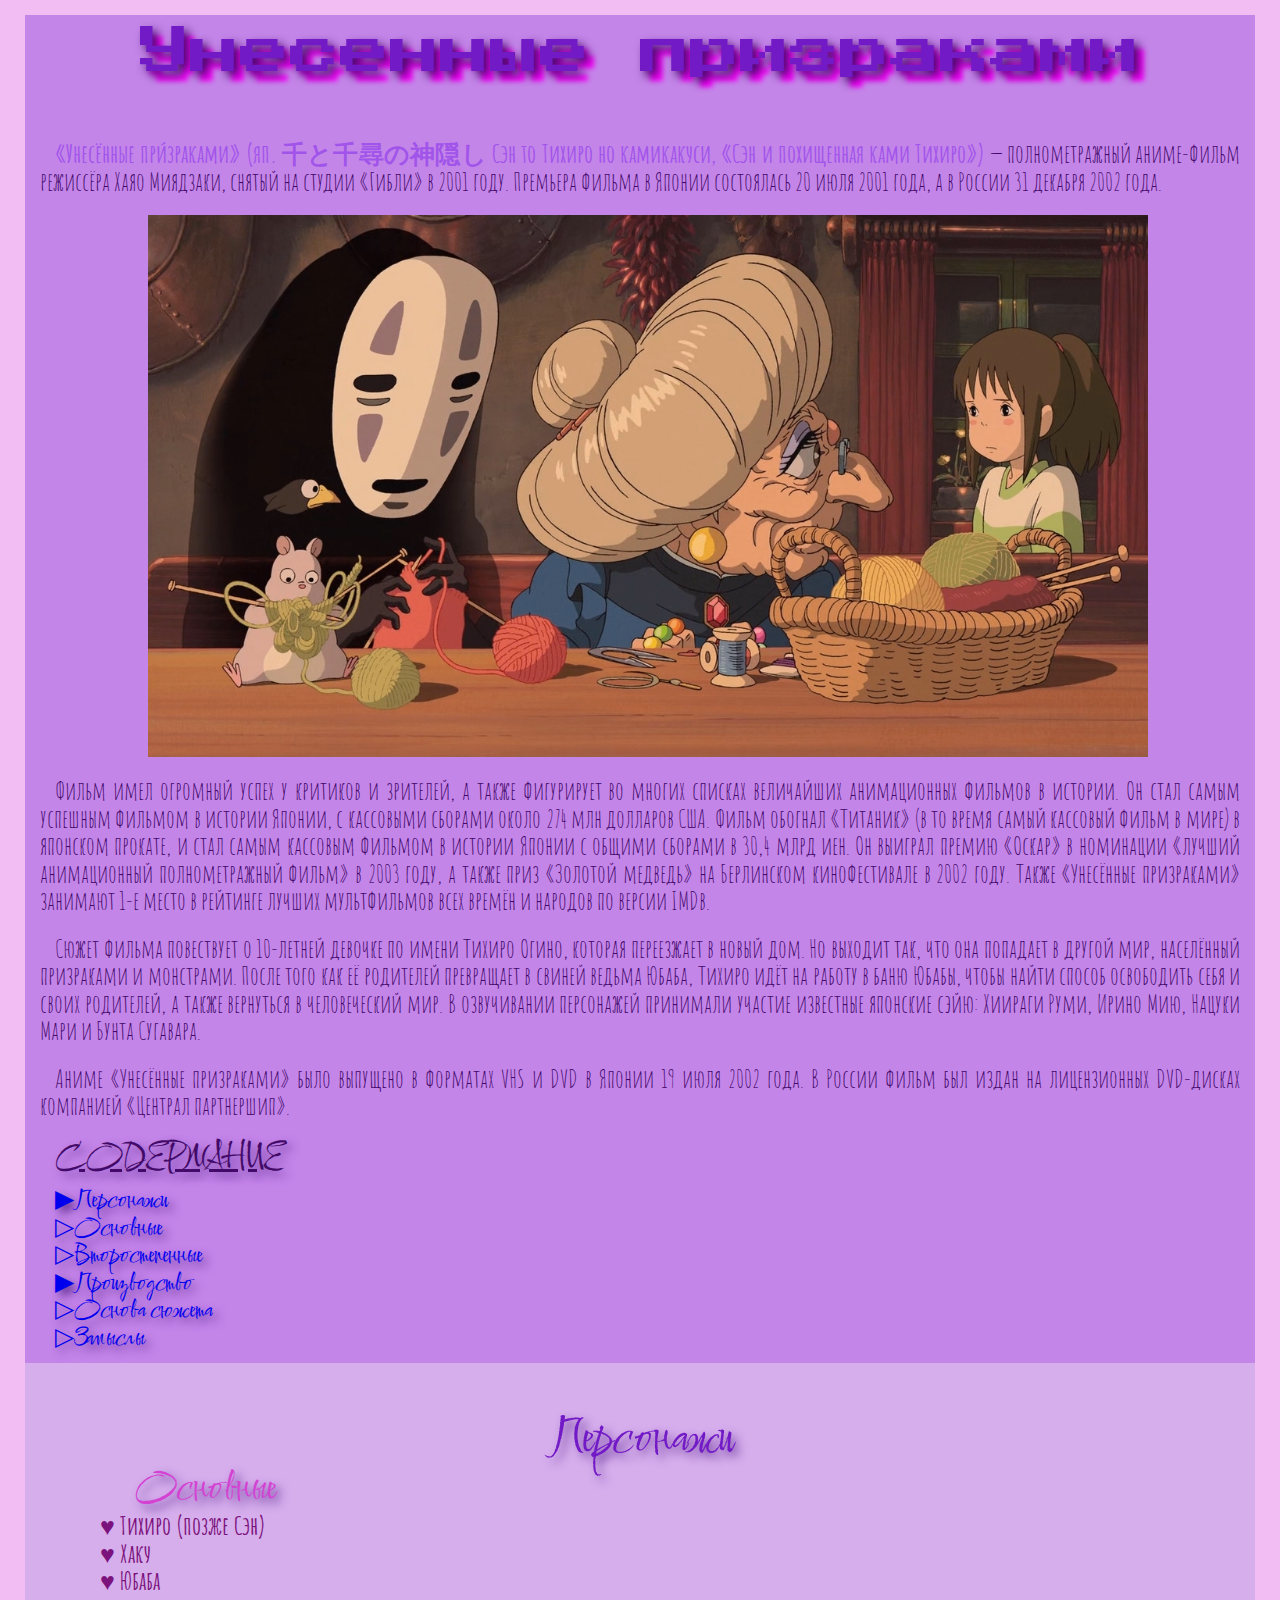
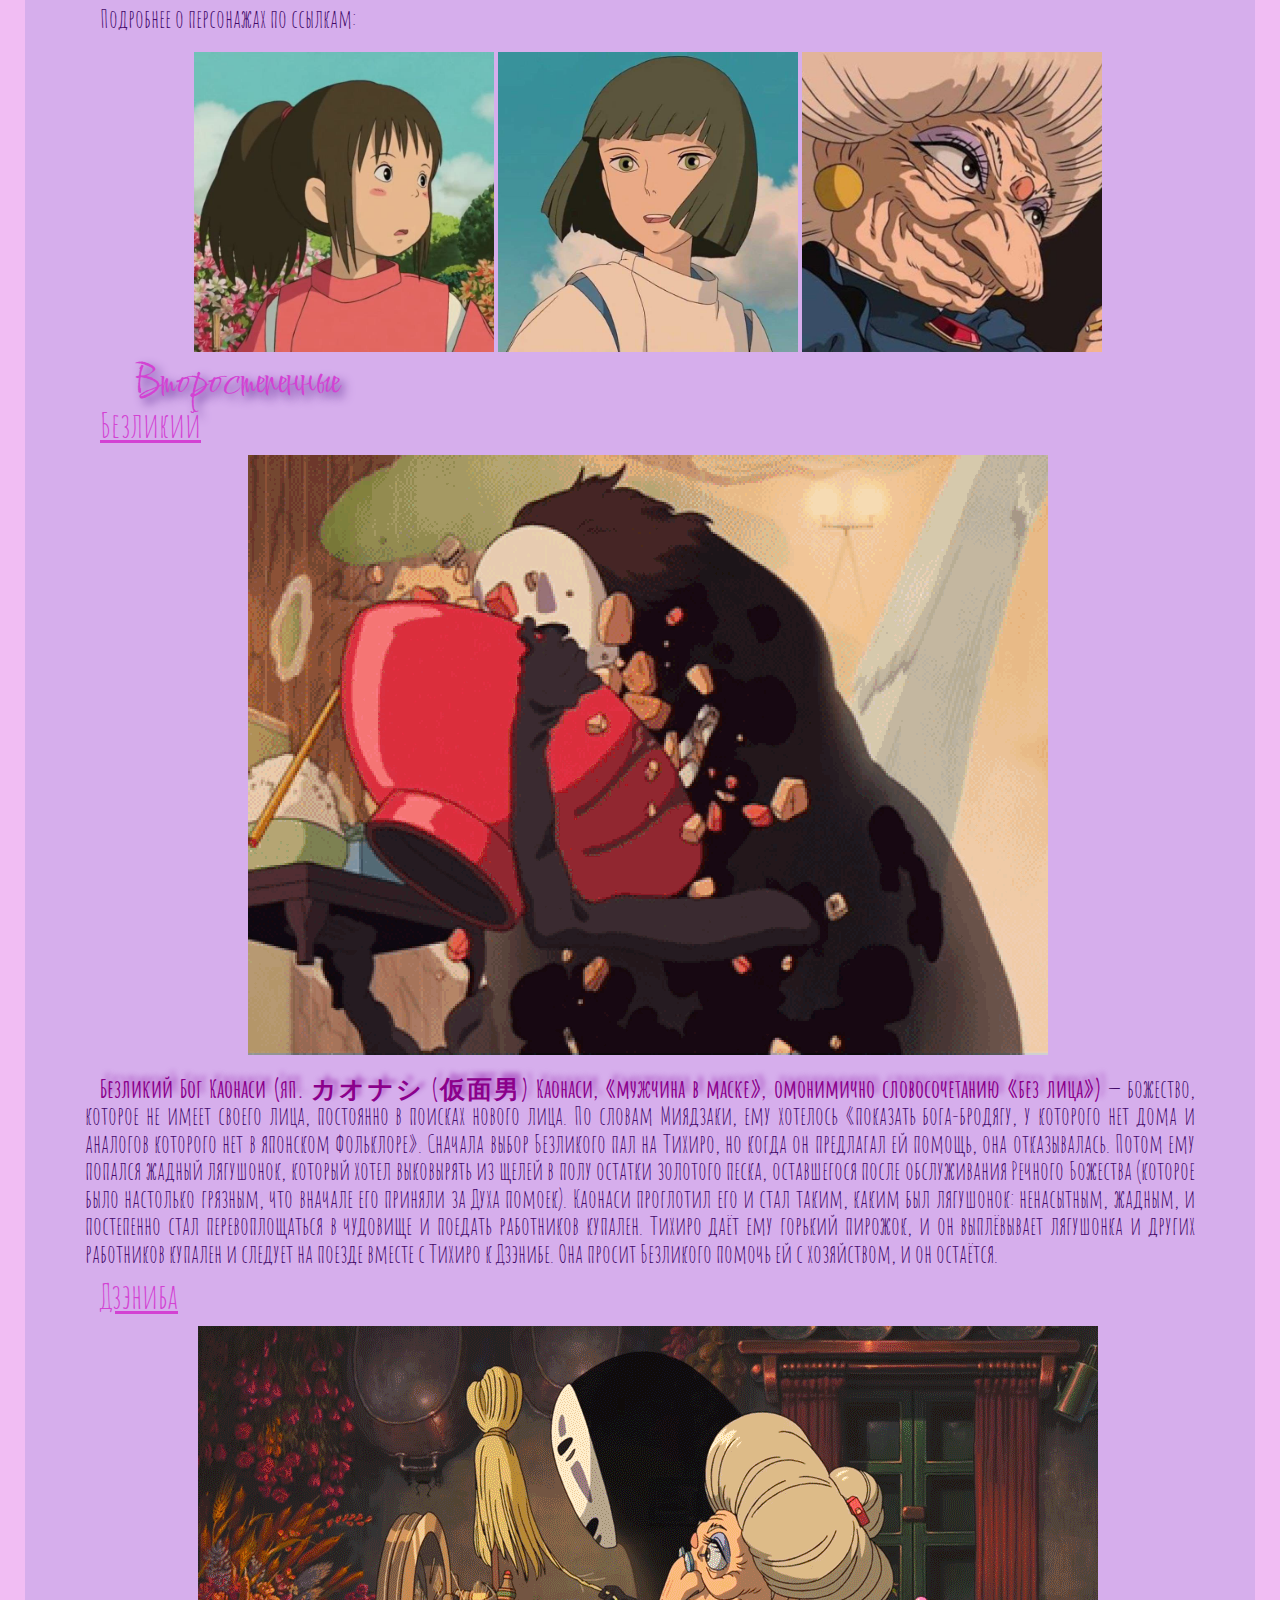
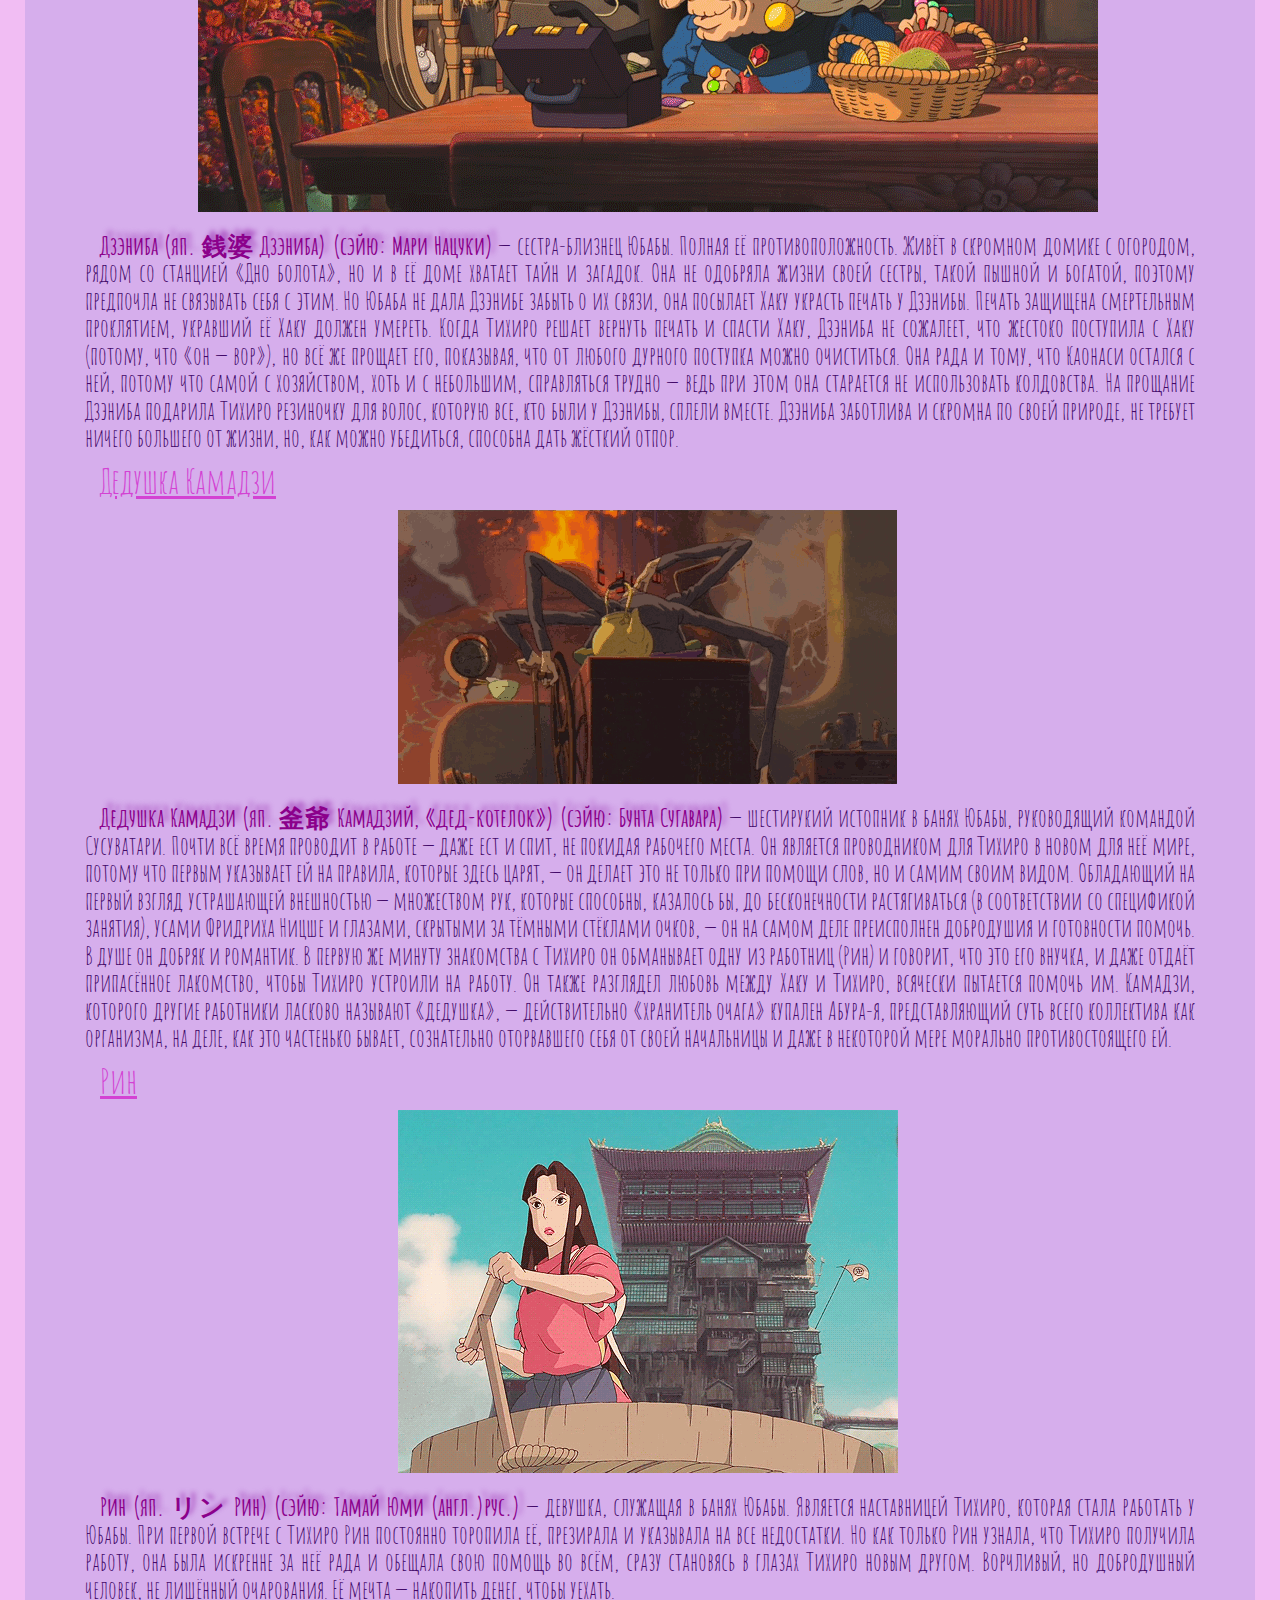
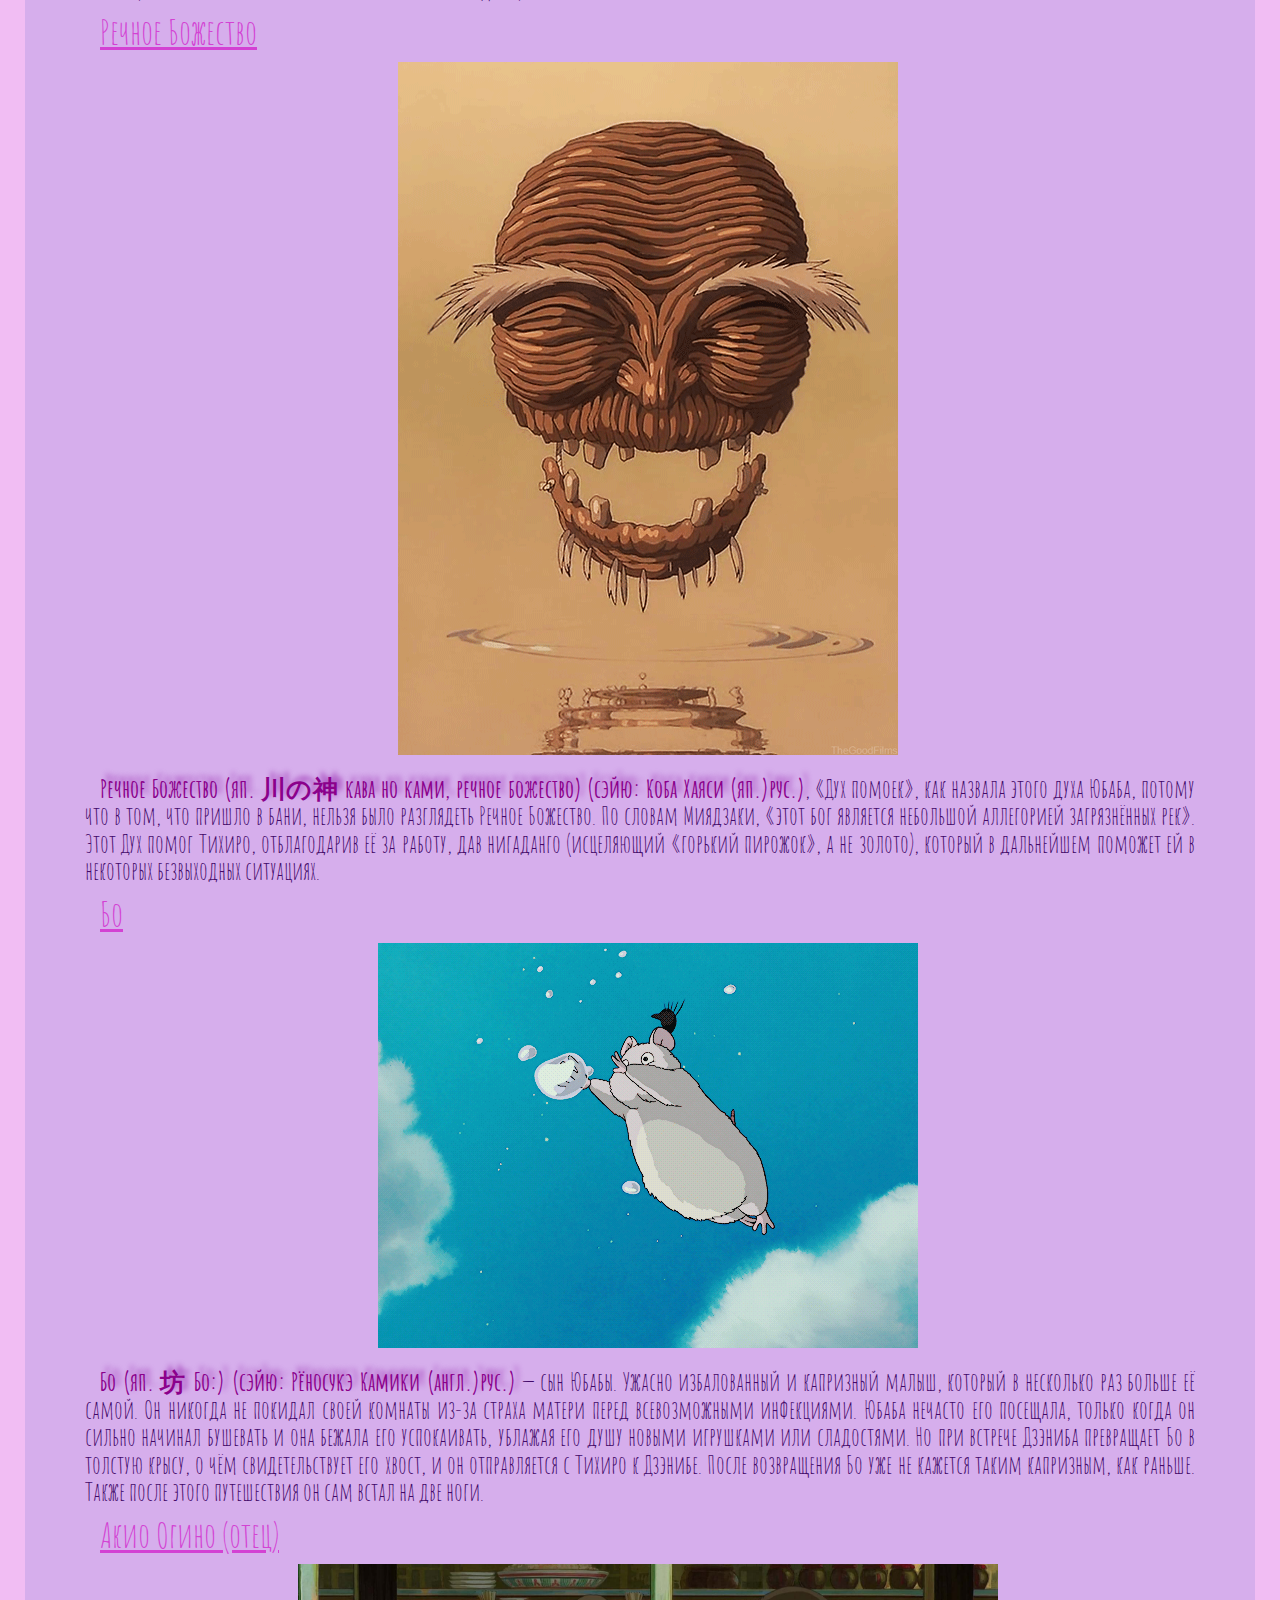
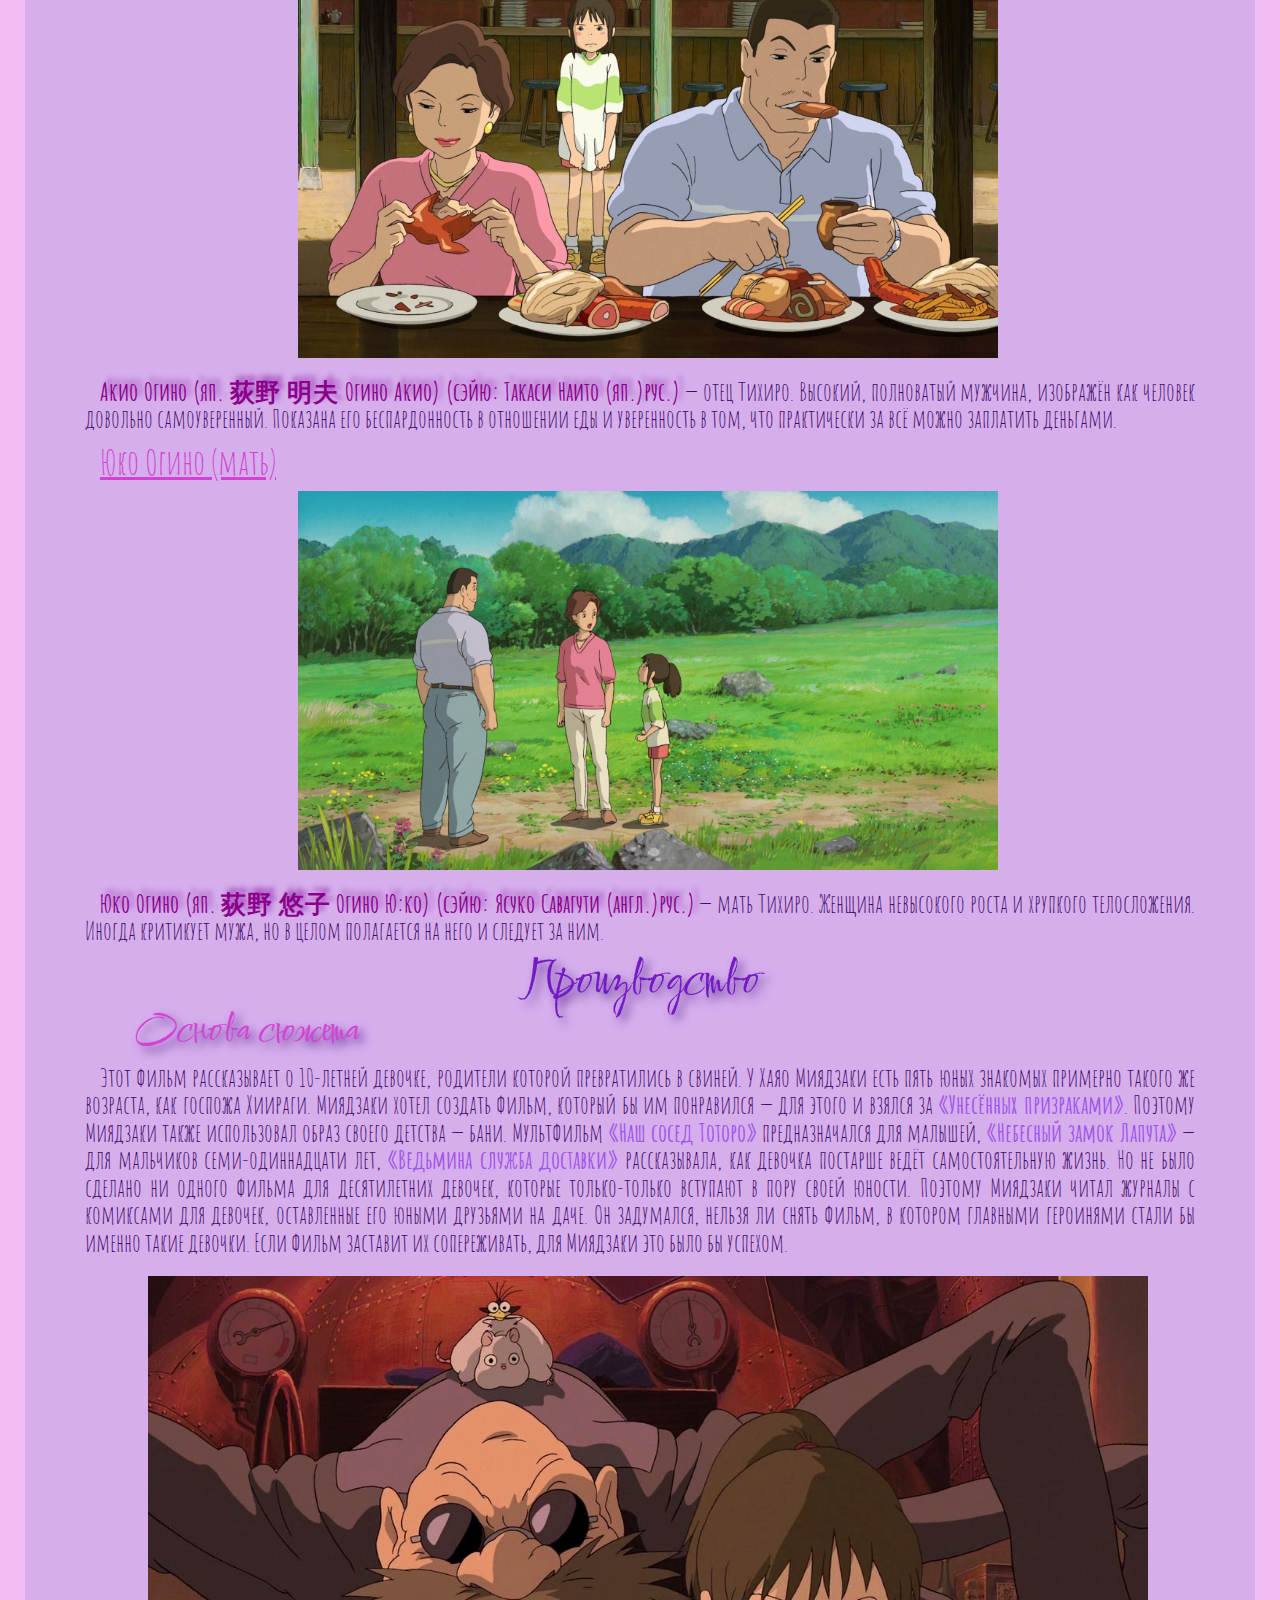
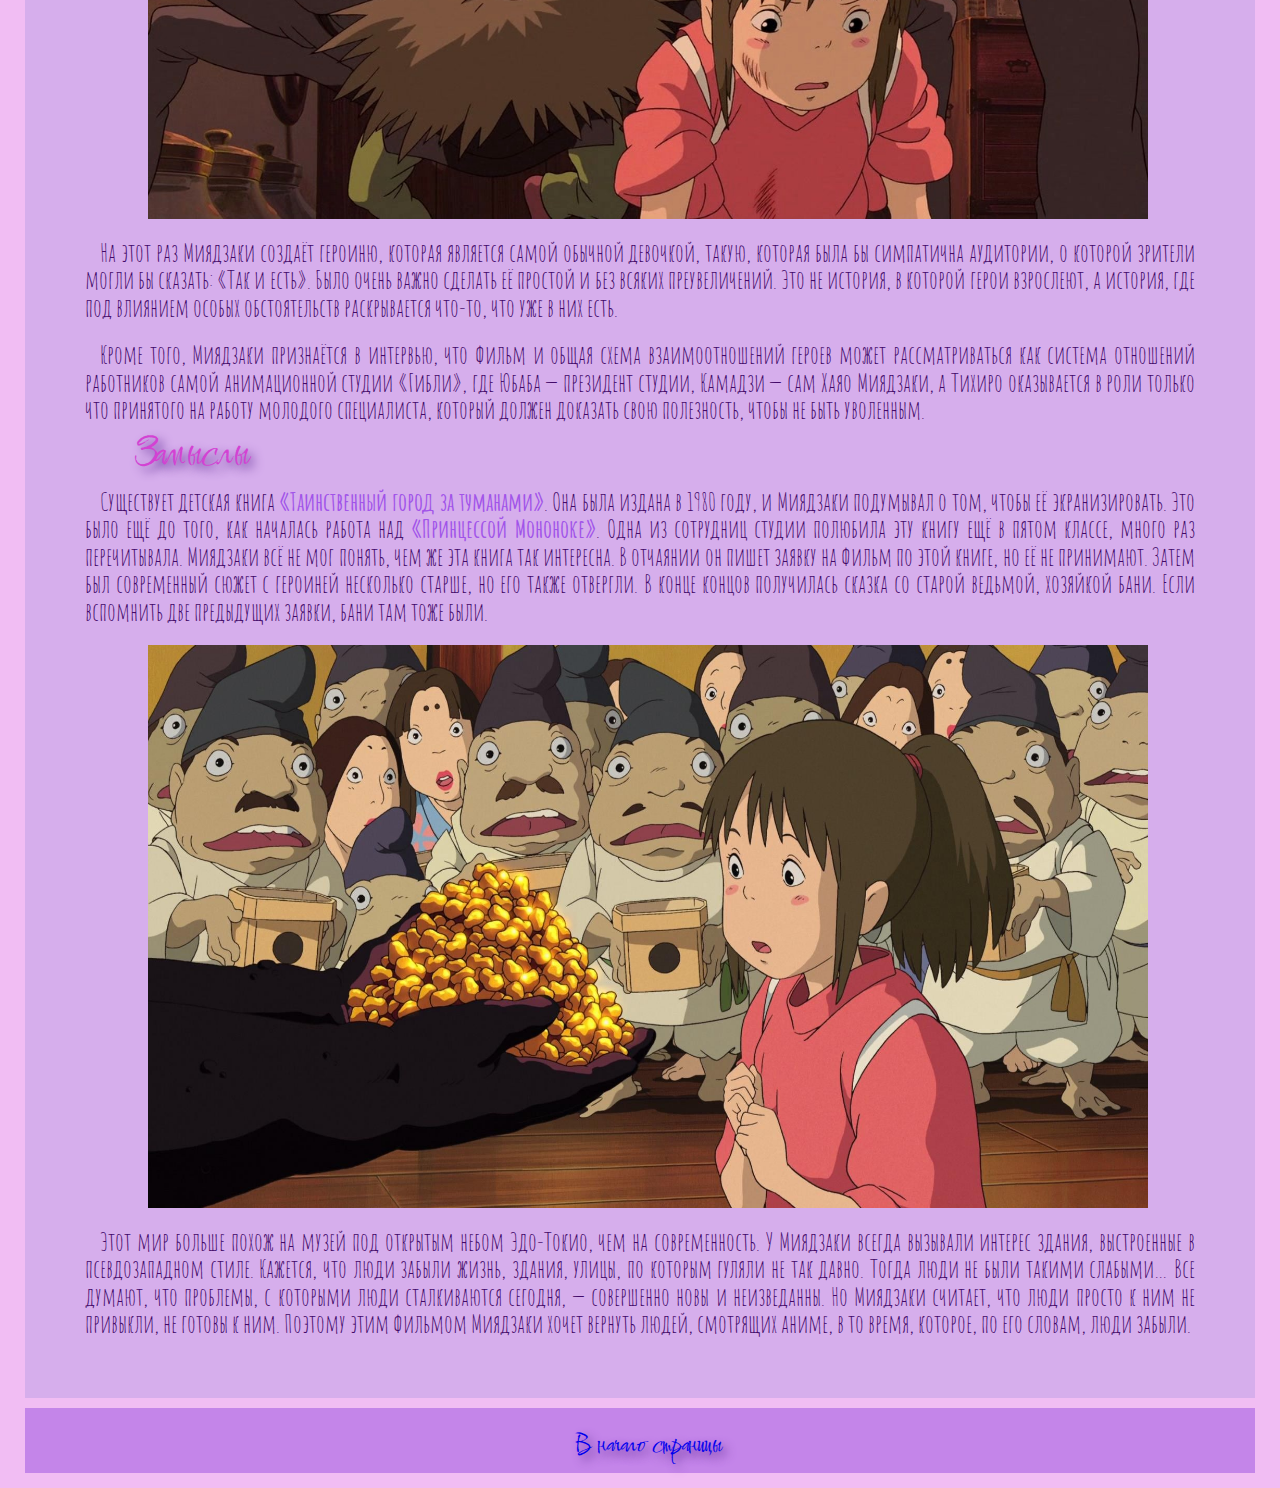
<file: index.html>
<!DOCTYPE html>
<html lang="ru">

<head>
	<meta charset="UTF-8">
	<meta http-equiv="X-UA-Compatible" content="IE=edge">
	<meta name="viewport" content="width=device-width, initial-scale=1.0">
	<link rel="stylesheet" href="css/style.css">
	<title>Унесенные призраками</title>
	<style>
		body {
			background-color: rgb(241, 189, 243);
		}

		header {
			background-color: rgb(196, 133, 233);
		}

		main {
			background-color: rgb(214, 174, 236);
		}

		footer {
			background-color: rgb(196, 133, 233);
		}
	</style>
</head>

<body>
	<div class="wrapper">
		<header>
			<h1>Унесенные призраками</h1>
			<p><span>«Унесённые при́зраками» (яп. 千と千尋の神隠し Сэн то Тихиро но камикакуси, «Сэн и похищенная ками
					Тихиро»)</span>
				— полнометражный аниме-фильм режиссёра Хаяо Миядзаки, снятый на студии «Гибли» в 2001 году. Премьера фильма
				в
				Японии состоялась 20 июля 2001 года, а в России 31 декабря 2002 года.</p>
			<p class="center"><img width="1000" src="img/img1.jpg" alt="Унесенные призраками"></p>
			<p>Фильм имел огромный успех у критиков и зрителей, а также фигурирует во многих списках величайших
				анимационных
				фильмов в истории. Он стал самым успешным фильмом в истории Японии, с кассовыми сборами около 274 млн
				долларов
				США. Фильм обогнал «Титаник» (в то время самый кассовый фильм в мире) в японском прокате, и стал самым
				кассовым
				фильмом в истории Японии с общими сборами в 30,4 млрд иен. Он выиграл премию «Оскар» в номинации «лучший
				анимационный полнометражный фильм» в 2003 году, а также приз «Золотой медведь» на Берлинском кинофестивале в
				2002 году. Также «Унесённые призраками» занимают 1-е место в рейтинге лучших мультфильмов всех времён и
				народов
				по версии IMDb.</p>
			<p>Сюжет фильма повествует о 10-летней девочке по имени Тихиро Огино, которая переезжает в новый дом. Но
				выходит
				так, что она попадает в другой мир, населённый призраками и монстрами. После того как её родителей
				превращает в
				свиней ведьма Юбаба, Тихиро идёт на работу в баню Юбабы, чтобы найти способ освободить себя и своих
				родителей,
				а также вернуться в человеческий мир. В озвучивании персонажей принимали участие известные японские сэйю:
				Хиираги Руми, Ирино Мию, Нацуки Мари и Бунта Сугавара.</p>
			<p>Аниме «Унесённые призраками» было выпущено в форматах VHS и DVD в Японии 19 июля 2002 года. В России фильм
				был
				издан на лицензионных DVD-дисках компанией «Централ партнершип».</p>
			<nav class="menu">
				<p>Содержание</p>
				<ul>
					<li>
						<a href="#characters">▶Персонажи</a>
						<ul>
							<li>
								<a href="#basic">▷Основные</a>
							</li>
							<li>
								<a href="#secondary">▷Второстепенные</a>
							</li>
						</ul>
					</li>
					<li>
						<a href="#production">▶Производство</a>
						<ul>
							<li>
								<a href="#base">▷Основа сюжета</a>
							</li>
							<li>
								<a href="#idea">▷Замыслы</a>
							</li>
						</ul>
					</li>
				</ul>
			</nav>
		</header>

		<main class="main">
			<div class="chapter1">
				<h2 id="characters">Персонажи</h2>
				<div class="chapter1__1">
					<h3 id="basic">Основные</h3>
					<ul>
						<li>♥ Тихиро (позже Сэн)</li>
						<li>♥ Хаку</li>
						<li>♥ Юбаба</li>
					</ul>
					<p>Подробнее о персонажах по ссылкам:</p>
					<p class="center">
						<a href="./index_3.html"><img width="300" src="img/icon3.jpg" alt="Тихиро"></a>
						<a href="./index_4.html"><img width="300" src="img/icon4.jpg" alt="Хаку"></a>
						<a href="./index_5.html"><img width="300" src="img/icon5.jpg" alt="Юбаба"></a>
					</p>
				</div>
				<div class="chapter1__2">
					<h3 id="secondary">Второстепенные</h3>
					<h4>Безликий</h4>
					<p class="center"><img src="img/pers1.gif" alt="Безликий"></p>
					<p><span class="heroes">Безликий Бог Каонаси (яп. カオナシ (仮面男) Каонаси, «мужчина в маске», омонимично
							словосочетанию «без лица»)</span> —
						божество, которое не имеет своего лица, постоянно в поисках нового лица. По словам Миядзаки, ему
						хотелось
						«показать бога-бродягу, у которого нет дома и аналогов которого нет в японском фольклоре». Сначала
						выбор
						Безликого пал на Тихиро, но когда он предлагал ей помощь, она отказывалась. Потом ему попался жадный
						лягушонок, который хотел выковырять из щелей в полу остатки золотого песка, оставшегося после
						обслуживания Речного Божества (которое было настолько грязным, что вначале его приняли за Духа
						помоек).
						Каонаси проглотил его и стал таким, каким был лягушонок: ненасытным, жадным, и постепенно стал
						перевоплощаться в чудовище и поедать работников купален. Тихиро даёт ему горький пирожок, и он
						выплёвывает лягушонка и других работников купален и следует на поезде вместе с Тихиро к Дзэнибе. Она
						просит Безликого помочь ей с хозяйством, и он остаётся.</p>
					<h4>Дзэниба</h4>
					<p class="center"><img src="img/pers2.gif" alt="Дзэниба"></p>
					<p><span class="heroes">Дзэниба (яп. 銭婆 Дзэниба) (сэйю: Мари Нацуки)</span> — сестра-близнец Юбабы.
						Полная
						её противоположность. Живёт в
						скромном домике с огородом, рядом со станцией «Дно болота», но и в её доме хватает тайн и загадок. Она
						не
						одобряла жизни своей сестры, такой пышной и богатой, поэтому предпочла не связывать себя с этим. Но
						Юбаба
						не дала Дзэнибе забыть о их связи, она посылает Хаку украсть печать у Дзэнибы. Печать защищена
						смертельным проклятием, укравший её Хаку должен умереть. Когда Тихиро решает вернуть печать и спасти
						Хаку, Дзэниба не сожалеет, что жестоко поступила с Хаку (потому, что «он — вор»), но всё же прощает
						его,
						показывая, что от любого дурного поступка можно очиститься. Она рада и тому, что Каонаси остался с
						ней,
						потому что самой с хозяйством, хоть и с небольшим, справляться трудно — ведь при этом она старается не
						использовать колдовства. На прощание Дзэниба подарила Тихиро резиночку для волос, которую все, кто
						были у
						Дзэнибы, сплели вместе. Дзэниба заботлива и скромна по своей природе, не требует ничего большего от
						жизни, но, как можно убедиться, способна дать жёсткий отпор.</p>
					<h4>Дедушка Камадзи</h4>
					<p class="center"><img src="img/pers3.gif" alt="Дедушка Камадзи"></p>
					<p><span class="heroes">Дедушка Камадзи (яп. 釜爺 Камадзий, «дед-котелок») (сэйю: Бунта Сугавара)</span> —
						шестирукий истопник в банях
						Юбабы, руководящий командой Сусуватари. Почти всё время проводит в работе — даже ест и спит, не
						покидая
						рабочего места. Он является проводником для Тихиро в новом для неё мире, потому что первым указывает
						ей
						на правила, которые здесь царят, — он делает это не только при помощи слов, но и самим своим видом.
						Обладающий на первый взгляд устрашающей внешностью — множеством рук, которые способны, казалось бы, до
						бесконечности растягиваться (в соответствии со спецификой занятия), усами Фридриха Ницше и глазами,
						скрытыми за тёмными стёклами очков, — он на самом деле преисполнен добродушия и готовности помочь. В
						душе
						он добряк и романтик. В первую же минуту знакомства с Тихиро он обманывает одну из работниц (Рин) и
						говорит, что это его внучка, и даже отдаёт припасённое лакомство, чтобы Тихиро устроили на работу. Он
						также разглядел любовь между Хаку и Тихиро, всячески пытается помочь им. Камадзи, которого другие
						работники ласково называют «дедушка», — действительно «хранитель очага» купален Абура-я,
						представляющий
						суть всего коллектива как организма, на деле, как это частенько бывает, сознательно оторвавшего себя
						от
						своей начальницы и даже в некоторой мере морально противостоящего ей.</p>
					<h4>Рин</h4>
					<p class="center"><img src="img/pers4.gif" alt="Рин"></p>
					<p><span class="heroes">Рин (яп. リン Рин) (сэйю: Тамай Юми (англ.)рус.)</span> — девушка, служащая в банях
						Юбабы. Является наставницей
						Тихиро, которая стала работать у Юбабы. При первой встрече с Тихиро Рин постоянно торопила её,
						презирала
						и указывала на все недостатки. Но как только Рин узнала, что Тихиро получила работу, она была искренне
						за
						неё рада и обещала свою помощь во всём, сразу становясь в глазах Тихиро новым другом. Ворчливый, но
						добродушный человек, не лишённый очарования. Её мечта — накопить денег, чтобы уехать.</p>
					<h4>Речное Божество</h4>
					<p class="center"><img src="img/pers5gif.gif" alt="Речное Божество"></p>
					<p><span class="heroes">Речное Божество (яп. 川の神 кава но ками, речное божество) (сэйю: Коба Хаяси
							(яп.)рус.)</span>, «Дух помоек», как
						назвала этого духа Юбаба, потому что в том, что пришло в бани, нельзя было разглядеть Речное Божество.
						По
						словам Миядзаки, «этот бог является небольшой аллегорией загрязнённых рек». Этот Дух помог Тихиро,
						отблагодарив её за работу, дав нигаданго (исцеляющий «горький пирожок», а не золото), который в
						дальнейшем поможет ей в некоторых безвыходных ситуациях.</p>
					<h4>Бо</h4>
					<p class="center"><img src="img/pers6.gif" alt="Бо"></p>
					<p><span class="heroes">Бо (яп. 坊 Бо:) (сэйю: Рёносукэ Камики (англ.)рус.)</span> — сын Юбабы. Ужасно
						избалованный и капризный
						малыш, который в несколько раз больше её самой. Он никогда не покидал своей комнаты из-за страха
						матери
						перед всевозможными инфекциями. Юбаба нечасто его посещала, только когда он сильно начинал бушевать и
						она
						бежала его успокаивать, ублажая его душу новыми игрушками или сладостями. Но при встрече Дзэниба
						превращает Бо в толстую крысу, о чём свидетельствует его хвост, и он отправляется с Тихиро к Дзэнибе.
						После возвращения Бо уже не кажется таким капризным, как раньше. Также после этого путешествия он сам
						встал на две ноги.</p>
					<h4>Акио Огино (отец)</h4>
					<p class="center"><img width="700" src="img/pers7.jpg" alt="Акио Огино (отец)"></p>
					<p><span class="heroes">Акио Огино (яп. 荻野 明夫 Огино Акио) (сэйю: Такаси Наито (яп.)рус.)</span> — отец
						Тихиро. Высокий, полноватый
						мужчина, изображён как человек довольно самоуверенный. Показана его беспардонность в отношении еды и
						уверенность в том, что практически за всё можно заплатить деньгами.</p>
					<h4>Юко Огино (мать)</h4>
					<p class="center"><img width="700" src="img/pers8.jpg" alt="Юко Огино (мать)"></p>
					<p><span class="heroes">Юко Огино (яп. 荻野 悠子 Огино Ю:ко) (сэйю: Ясуко Савагути (англ.)рус.)</span> — мать
						Тихиро. Женщина невысокого
						роста и хрупкого телосложения. Иногда критикует мужа, но в целом полагается на него и следует за ним.
					</p>
				</div>
				<div class="chapter2">
					<h2 id="production">Производство</h2>
					<div class="chapter2__1">
						<h3 id="base">Основа сюжета</h3>
						<p>Этот фильм рассказывает о 10-летней девочке, родители которой превратились в свиней. У Хаяо
							Миядзаки
							есть пять юных знакомых примерно такого же возраста, как госпожа Хиираги. Миядзаки хотел
							создать фильм, который бы им понравился — для этого и взялся за <span>«Унесённых
								призраками»</span>.
							Поэтому
							Миядзаки также использовал образ своего детства — бани. Мультфильм <span>«Наш сосед Тоторо»</span>
							предназначался
							для малышей, <span>«Небесный замок Лапута»</span> — для мальчиков семи-одиннадцати лет,
							<span>«Ведьмина служба доставки»</span>
							рассказывала, как девочка постарше ведёт самостоятельную жизнь. Но не было сделано ни одного фильма
							для десятилетних девочек, которые только-только вступают в пору своей юности. Поэтому Миядзаки
							читал
							журналы с комиксами для девочек, оставленные его юными друзьями на даче. Он задумался, нельзя ли
							снять
							фильм, в котором главными героинями стали бы именно такие девочки. Если фильм заставит их
							сопереживать, для Миядзаки это было бы успехом.
						</p>
						<p class="center"><img width="1000" src="img/img2.jpg" alt="Дедушка Камадзи и Тихиро"></p>
						<p>На этот раз Миядзаки создаёт героиню, которая является самой обычной девочкой, такую, которая была
							бы
							симпатична аудитории, о которой зрители могли бы сказать: «Так и есть». Было очень важно сделать её
							простой и без всяких преувеличений. Это не история, в которой герои взрослеют, а история, где под
							влиянием особых обстоятельств раскрывается что-то, что уже в них есть.</p>
						<p>Кроме того, Миядзаки признаётся в интервью, что фильм и общая схема взаимоотношений героев может
							рассматриваться как система отношений работников самой анимационной студии «Гибли», где Юбаба —
							президент студии, Камадзи — сам Хаяо Миядзаки, а Тихиро оказывается в роли только что принятого на
							работу молодого специалиста, который должен доказать свою полезность, чтобы не быть уволенным.</p>
					</div>
					<div class="chapter2__2">
						<h3 id="idea">Замыслы</h3>
						<p>Существует детская книга <span>«Таинственный город за туманами»</span>. Она была издана в 1980
							году, и
							Миядзаки подумывал о том, чтобы её экранизировать. Это было ещё до того, как началась работа над
							<span>«Принцессой Мононоке»</span>. Одна из сотрудниц студии полюбила эту книгу ещё в пятом классе,
							много раз
							перечитывала. Миядзаки всё не мог понять, чем же эта книга так интересна. В отчаянии он пишет
							заявку
							на фильм по этой книге, но её не принимают. Затем был современный сюжет с героиней несколько
							старше,
							но его также отвергли. В конце концов получилась сказка со старой ведьмой, хозяйкой бани. Если
							вспомнить две предыдущих заявки, бани там тоже были.
						</p>
						<p class="center"><img width="1000" src="img/img3.jpg" alt="Безликий предлагает золото Тихиро"></p>
						<p>Этот мир больше похож на музей под открытым небом Эдо-Токио, чем на современность. У Миядзаки
							всегда вызывали интерес здания, выстроенные в псевдозападном стиле. Кажется, что люди забыли
							жизнь, здания, улицы, по которым гуляли не так давно. Тогда люди не были такими слабыми… Все
							думают,
							что проблемы, с которыми люди сталкиваются сегодня, — совершенно новы и неизведанны. Но Миядзаки
							считает, что люди просто к ним не привыкли, не готовы к ним. Поэтому этим фильмом Миядзаки хочет
							вернуть людей, смотрящих аниме, в то время, которое, по его словам, люди забыли.</p>
					</div>
				</div>
			</div>

		</main>

		<footer class="footer">
			<p><a href="#">В начало страницы</a></p>
		</footer>
	</div>

</body>

</html>
</file>
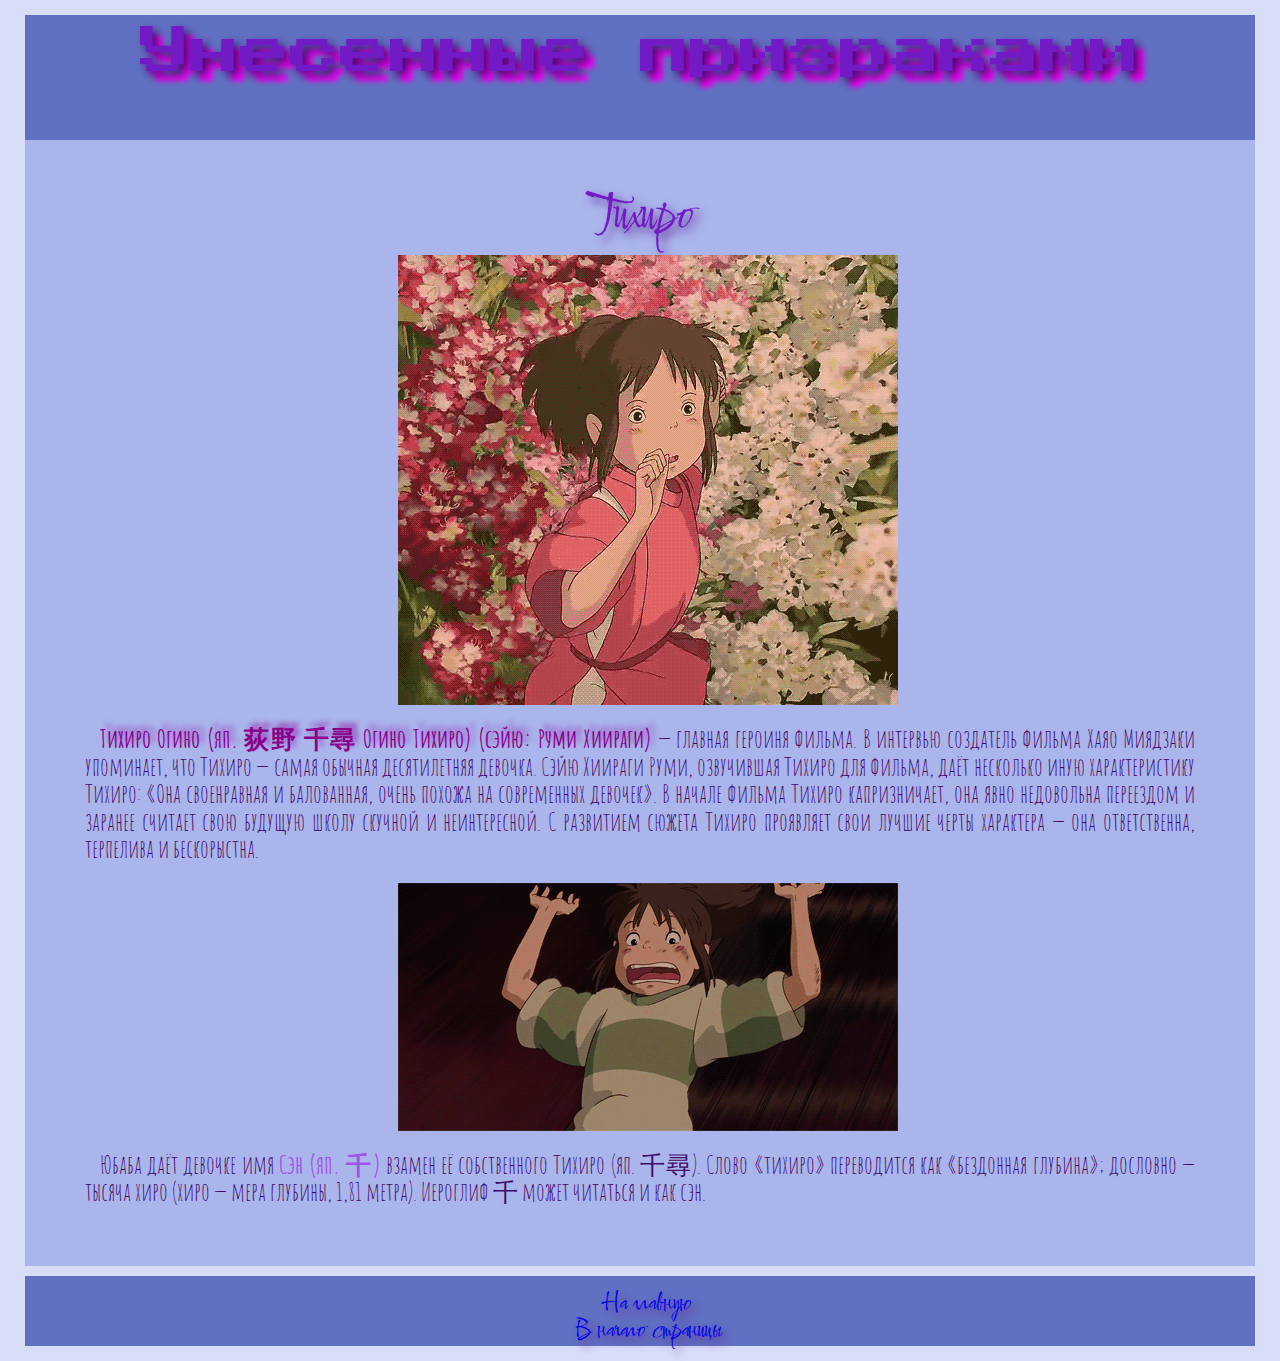
<file: index_3.html>
<!DOCTYPE html>
<html lang="ru">

<head>
	<meta charset="UTF-8">
	<meta http-equiv="X-UA-Compatible" content="IE=edge">
	<meta name="viewport" content="width=device-width, initial-scale=1.0">
	<link rel="stylesheet" href="css/style.css">
	<title>Тихиро</title>
	<style>
		body {
			background-color: rgb(216, 221, 247);
		}

		header {
			background-color: rgb(97, 113, 194);
		}

		main {
			background-color: rgb(170, 181, 236);
		}

		footer {
			background-color: rgb(97, 113, 194);
		}
	</style>
</head>

<body>
	<div class="wrapper">
		<header>
			<h1>Унесенные призраками</h1>
		</header>

		<main class="main">
			<h2>Тихиро</h2>
			<div class="chapter1">
				<p class="center"><img src="img/str2_1.gif" alt="Тихиро"></p>
				<p><span class="heroes">Тихиро Огино (яп. 荻野 千尋 Огино Тихиро) (сэйю: Руми Хиираги)</span> — главная героиня
					фильма. В интервью создатель
					фильма Хаяо Миядзаки упоминает, что Тихиро — самая обычная десятилетняя девочка. Сэйю Хиираги Руми,
					озвучившая Тихиро для фильма, даёт несколько иную характеристику Тихиро: «Она своенравная и балованная,
					очень похожа на современных девочек». В начале фильма Тихиро капризничает, она явно недовольна
					переездом и заранее считает свою будущую школу скучной и неинтересной. С развитием сюжета Тихиро
					проявляет свои лучшие черты характера — она ответственна, терпелива и бескорыстна.</p>
				<p class="center"><img src="img/str2_2.gif" alt="Тихиро"></p>
				<p>Юбаба даёт девочке имя <span>Сэн (яп. 千)</span> взамен её собственного Тихиро (яп. 千尋). Слово «тихиро»
					переводится как
					«бездонная глубина»; дословно — тысяча хиро (хиро — мера глубины, 1,81 метра). Иероглиф 千 может читаться
					и как сэн.</p>
			</div>
		</main>

		<footer class="footer">
			<ul>
				<li>
					<a href="./index.html">На главную</a>
				</li>
				<li>
					<a href="#">В начало страницы</a>
				</li>
			</ul>
		</footer>
	</div>


</body>

</html>
</file>
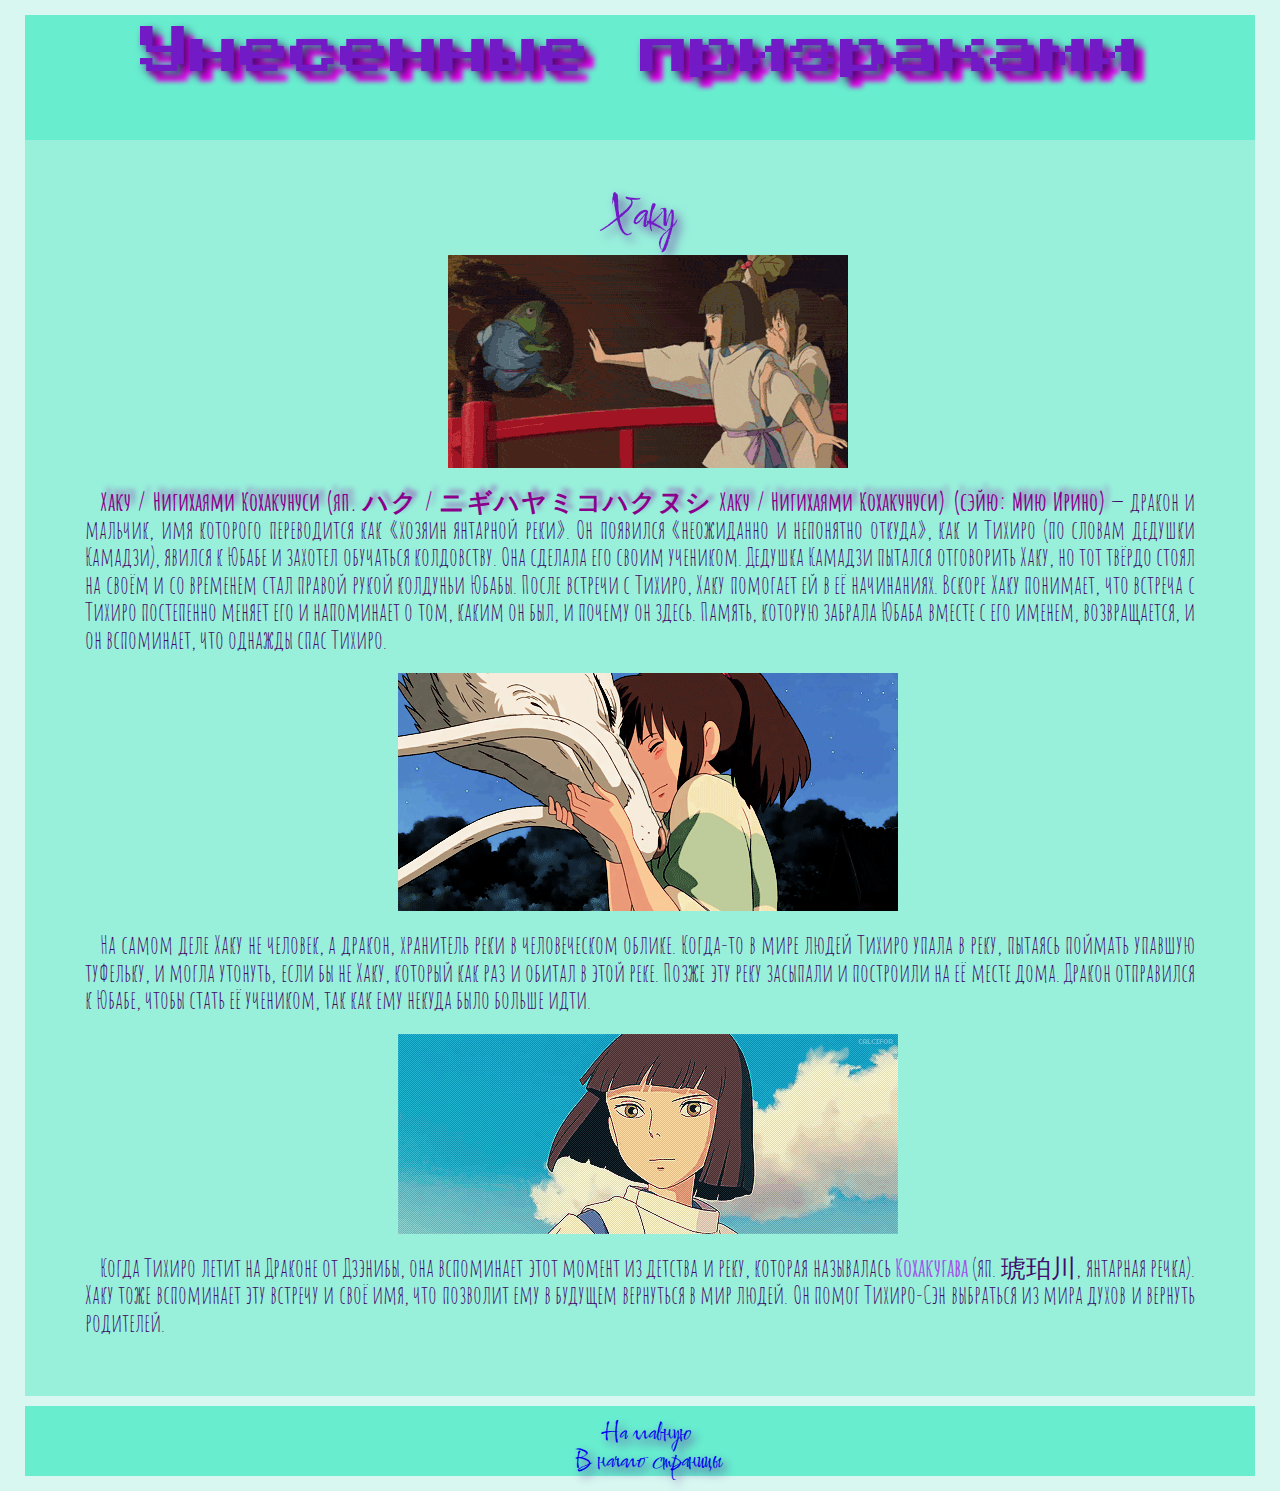
<file: index_4.html>
<!DOCTYPE html>
<html lang="ru">

<head>
	<meta charset="UTF-8">
	<meta http-equiv="X-UA-Compatible" content="IE=edge">
	<meta name="viewport" content="width=device-width, initial-scale=1.0">
	<link rel="stylesheet" href="css/style.css">
	<title>Хаку</title>
	<style>
		body {
			background-color: rgb(216, 247, 240);
		}

		header {
			background-color: rgb(104, 238, 207);
		}

		main {
			background-color: rgb(152, 240, 219);
		}

		footer {
			background-color: rgb(104, 238, 207);
		}
	</style>
</head>

<body>
	<div class="wrapper">
		<header>
			<h1>Унесенные призраками</h1>
		</header>

		<main class="main">
			<h2>Хаку</h2>
			<div class="chapter1">
				<p class="center"><img src="img/str3_1.gif" alt="Хаку"></p>
				<p><span class="heroes">Хаку / Нигихаями Кохакунуси (яп. ハク / ニギハヤミコハクヌシ Хаку / Нигихаями Кохакунуси) (сэйю:
						Мию Ирино)</span> — дракон и мальчик, имя которого переводится как «хозяин янтарной реки». Он появился
					«неожиданно и непонятно откуда», как и Тихиро (по словам дедушки Камадзи), явился к Юбабе и захотел
					обучаться колдовству. Она сделала его своим учеником. Дедушка Камадзи пытался отговорить Хаку, но тот твёрдо
					стоял на своём и со временем стал правой рукой колдуньи Юбабы. После встречи с Тихиро, Хаку помогает ей в её
					начинаниях. Вскоре Хаку понимает, что встреча с Тихиро постепенно меняет его и напоминает о том, каким он
					был, и почему он здесь. Память, которую забрала Юбаба вместе с его именем, возвращается, и он вспоминает,
					что однажды спас Тихиро.</p>
				<p class="center"><img src="img/str3_2.gif" alt="Хаку"></p>
				<p>На самом деле Хаку не человек, а дракон, хранитель реки в человеческом облике. Когда-то в мире людей Тихиро
					упала в реку, пытаясь поймать упавшую туфельку, и могла утонуть, если бы не Хаку, который как раз и обитал в
					этой реке. Позже эту реку засыпали и построили на её месте дома. Дракон отправился к Юбабе, чтобы стать её
					учеником, так как ему некуда было больше идти.</p>
				<p class="center"><img src="img/str3_3.gif" alt="Хаку"></p>
				<p>Когда Тихиро летит на Драконе от Дзэнибы, она вспоминает этот момент из детства и реку, которая называлась
					<span>Кохакугава</span> (яп. 琥珀川, янтарная речка). Хаку тоже вспоминает эту встречу и своё имя, что позволит
					ему в
					будущем вернуться в мир людей. Он помог Тихиро-Сэн выбраться из мира духов и вернуть родителей.
				</p>
			</div>
		</main>

		<footer class="footer">
			<ul>
				<li>
					<a href="./index.html">На главную</a>
				</li>
				<li>
					<a href="#">В начало страницы</a>
				</li>
			</ul>
		</footer>

	</div>

</body>

</html>
</file>
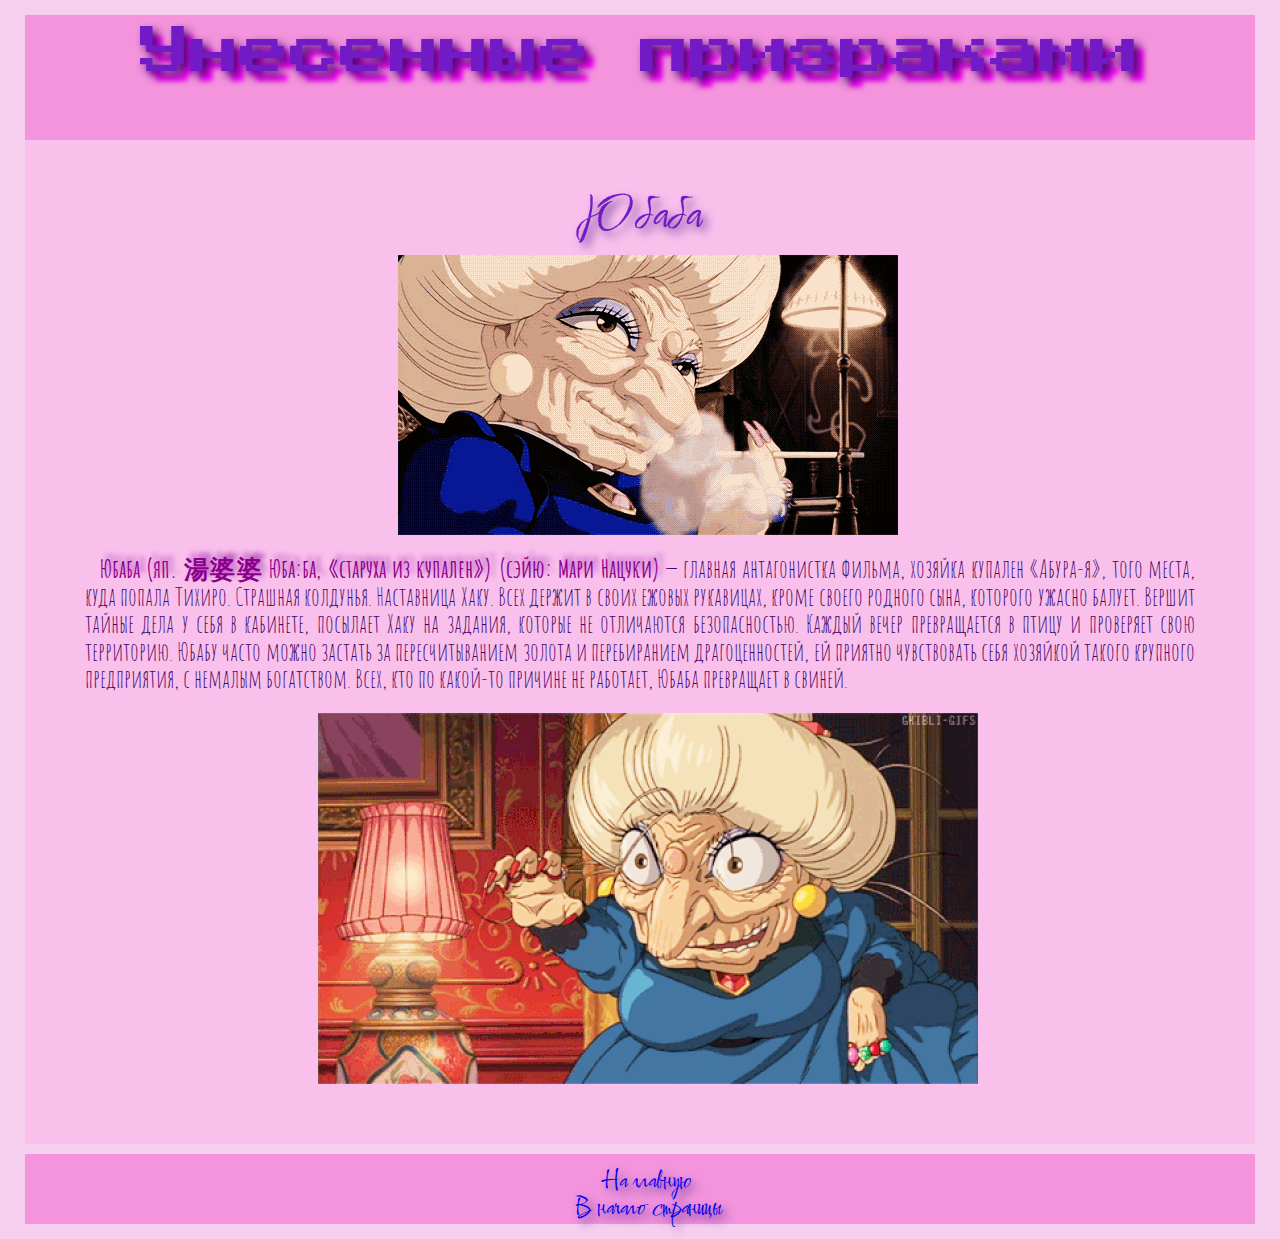
<file: index_5.html>
<!DOCTYPE html>
<html lang="ru">

<head>
	<meta charset="UTF-8">
	<meta http-equiv="X-UA-Compatible" content="IE=edge">
	<meta name="viewport" content="width=device-width, initial-scale=1.0">
	<link rel="stylesheet" href="css/style.css">
	<title>Юбаба</title>
	<style>
		body {
			background-color: rgb(247, 207, 238);
		}

		header {
			background-color: rgb(243, 148, 221);
		}

		main {
			background-color: rgb(250, 192, 236);
		}

		footer {
			background-color: rgb(243, 148, 221);
		}
	</style>
</head>

<body>
	<div class="wrapper">
		<header>
			<h1>Унесенные призраками</h1>
		</header>

		<main class="main">
			<h2>Юбаба</h2>
			<div class="chapter1">
				<p class="center"><img src="img/str4_1.gif" alt="Юбаба"></p>
				<p><span class="heroes">Юбаба (яп. 湯婆婆 Юба:ба, «старуха из купален») (сэйю: Мари Нацуки)</span> — главная
					антагонистка фильма, хозяйка
					купален «Абура-я», того места, куда попала Тихиро. Страшная колдунья. Наставница Хаку. Всех держит в
					своих ежовых рукавицах, кроме своего родного сына, которого ужасно балует. Вершит тайные дела у себя в
					кабинете, посылает Хаку на задания, которые не отличаются безопасностью. Каждый вечер превращается в
					птицу и проверяет свою территорию. Юбабу часто можно застать за пересчитыванием золота и перебиранием
					драгоценностей, ей приятно чувствовать себя хозяйкой такого крупного предприятия, с немалым богатством.
					Всех, кто по какой-то причине не работает, Юбаба превращает в свиней.</p>
				<p class="center"><img src="img/str4_2.gif" alt="Юбаба"></p>
			</div>
		</main>

		<footer class="footer">
			<ul>
				<li>
					<a href="./index.html">На главную</a>
				</li>
				<li>
					<a href="#">В начало страницы</a>
				</li>
			</ul>
		</footer>

	</div>

</body>

</html>
</file>
<file: css/style.css>
@import "null.css";

/* Основной текс + h4 */
@import url("https://fonts.googleapis.com/css2?family=Amatic+SC:wght@400;700&display=swap");

/* Только h1 */
@import url("https://fonts.googleapis.com/css2?family=Press+Start+2P&display=swap");

/* h2 и h3 + footer */
@font-face {
	font-family: "ComforterBrush";
	src: url("../fonts/ComforterBrush-Regular.woff2") format("woff2"),
		url("../fonts/ComforterBrush-Regular.woff") format("woff");
	font-weight: 400;
	font-style: normal;
	font-display: swap;
}
.wrapper {
	min-height: 100%;
	overflow: hidden;
	padding: 15px 25px;
	margin: 0 auto;
}

body {
	font-family: "Amatic SC", sans-serif;
	font-size: 25px;
	font-style: normal;
	color: rgb(67, 10, 105);
	text-align: justify;
	line-height: 1.1;
	text-indent: 15px;
}

h1 {
	font-family: "Press Start 2P", sans-serif;
	font-size: 50px;
	color: rgb(115, 26, 199);
	text-align: center;
	text-indent: 0px;
	padding-bottom: 50px;
	text-shadow: 5px 5px 10px rgb(67, 10, 105), 10px 10px 5px rgb(255, 0, 255);
}

h2,
h3,
.menu,
.footer {
	font-family: "ComforterBrush", sans-serif;
	text-shadow: 5px 5px 10px rebeccapurple;
}

h2 {
	font-size: 50px;
	text-align: center;
	text-indent: 0px;
	color: rgb(115, 26, 199);
}
h3 {
	color: rgb(211, 66, 211);
	text-indent: 50px;
	font-size: 40px;
}
h4 {
	font-size: 35px;
	text-decoration: underline;
	color: rgb(211, 66, 211);
}

nav p {
	font-size: 35px;
	text-transform: uppercase;
	text-decoration: underline;
}

span {
	font-weight: bold;
	color: rgb(161, 84, 233);
}

.heroes {
	color: darkmagenta;
	text-shadow: 5px -5px 5px rgba(145, 27, 168, 0.644);
}

.chapter1__1 ul li {
	font-weight: bold;
	color: rgb(124, 18, 124);
}

.center {
	text-align: center;
}

.footer {
	text-align: center;
	min-height: 50px;
	padding-top: 15px;
	margin-top: 10px;
}

.main {
	padding: 50px 60px;
}

p {
	padding: 10px 0;
}
header {
	padding: 10px 15px;
}
</file>
